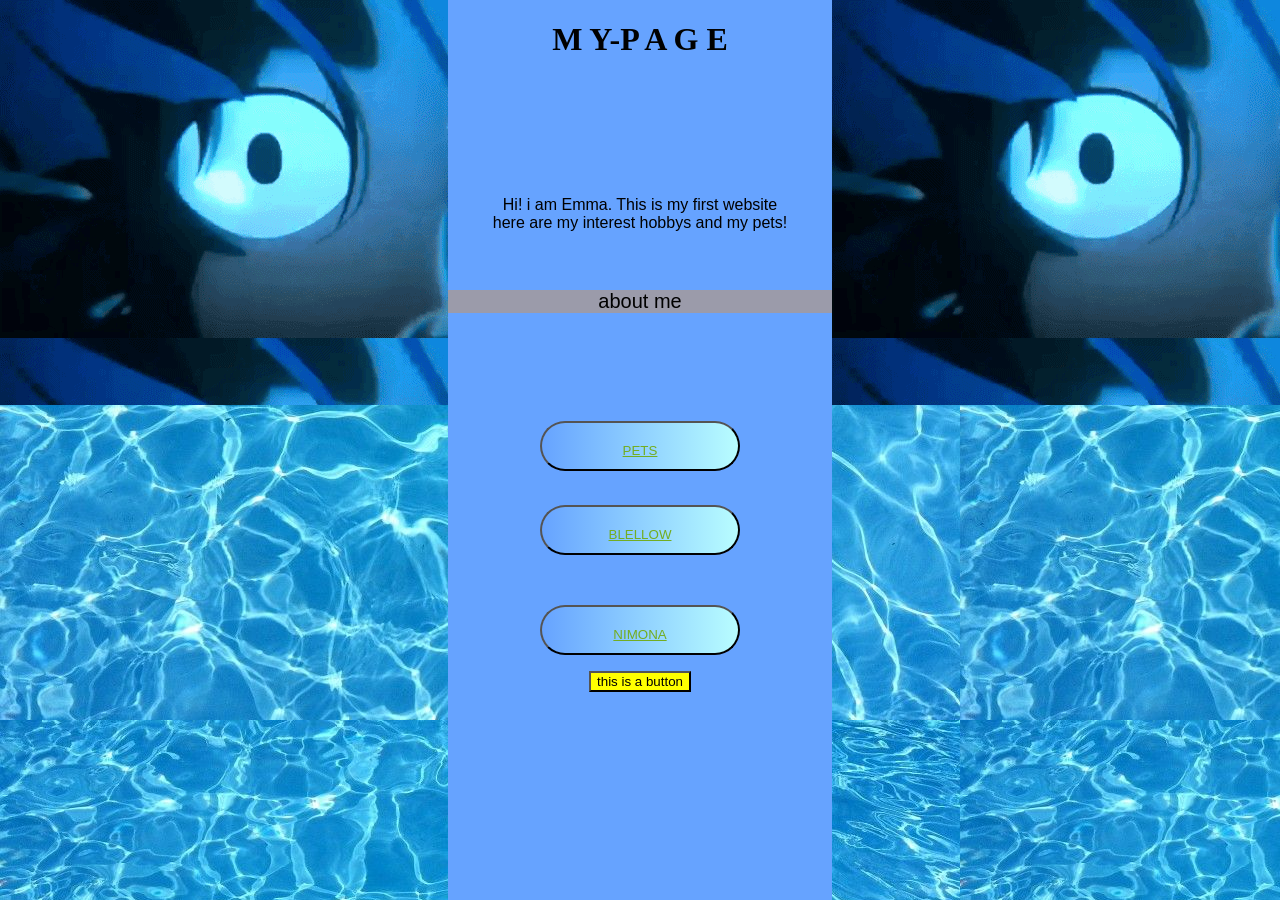
<file: index.html>
<!DOCTYPE html>
<html lang="en">

<head>
    <meta charset="UTF-8">
    <meta name="viewport" content="width=device-width, initial-scale=1.0">
    <title>homepage</title>
    <link rel="stylesheet" href="kitty3.css">
</head>

<body >
    <div id="aboutme">
       
</div>
    <div id="title">
         <P element: id="titles" class="para-image">
        <h1>M Y-P A G E</h1>
    </P>
    </div>
    <div id="bio"></div>
    <div id="buttons">
        <p id="introduction">
        Hi! i am Emma. This is my first website <br>
        here are my interest hobbys and my pets!</p>
    </div>
    <div id="nothing2">
        <p id="about">about me</p>
    </div>
    <div id="nothing3"></div>
    <div id="ScriptThing">
         <p id="intrests"><button class="button"><a href="index2.html"> PETS </a></button></p>
    <p><br>
        <button id="button" class="button"><a href="index copy.html">BLELLOW</a></button></p>
    </p><br>
    <p>
        <button class="button"><a href="index copy 2.html"> NIMONA</a></a><br></button></p>
         
    <p>
        <p>
        <button class="booty" id="fuckyou" > this is  a button</a></a><br></button></p>
         
    <p>
    </div>
    <div id="giff2">
     
    </div>
    <div id="nothing4"></div>
    <div id="nothing5">
         
    </div>
    <div id="nothing6"></div>
    <script src="kitty2.js"></script>
        


    

    





</body>

</html>
</file>
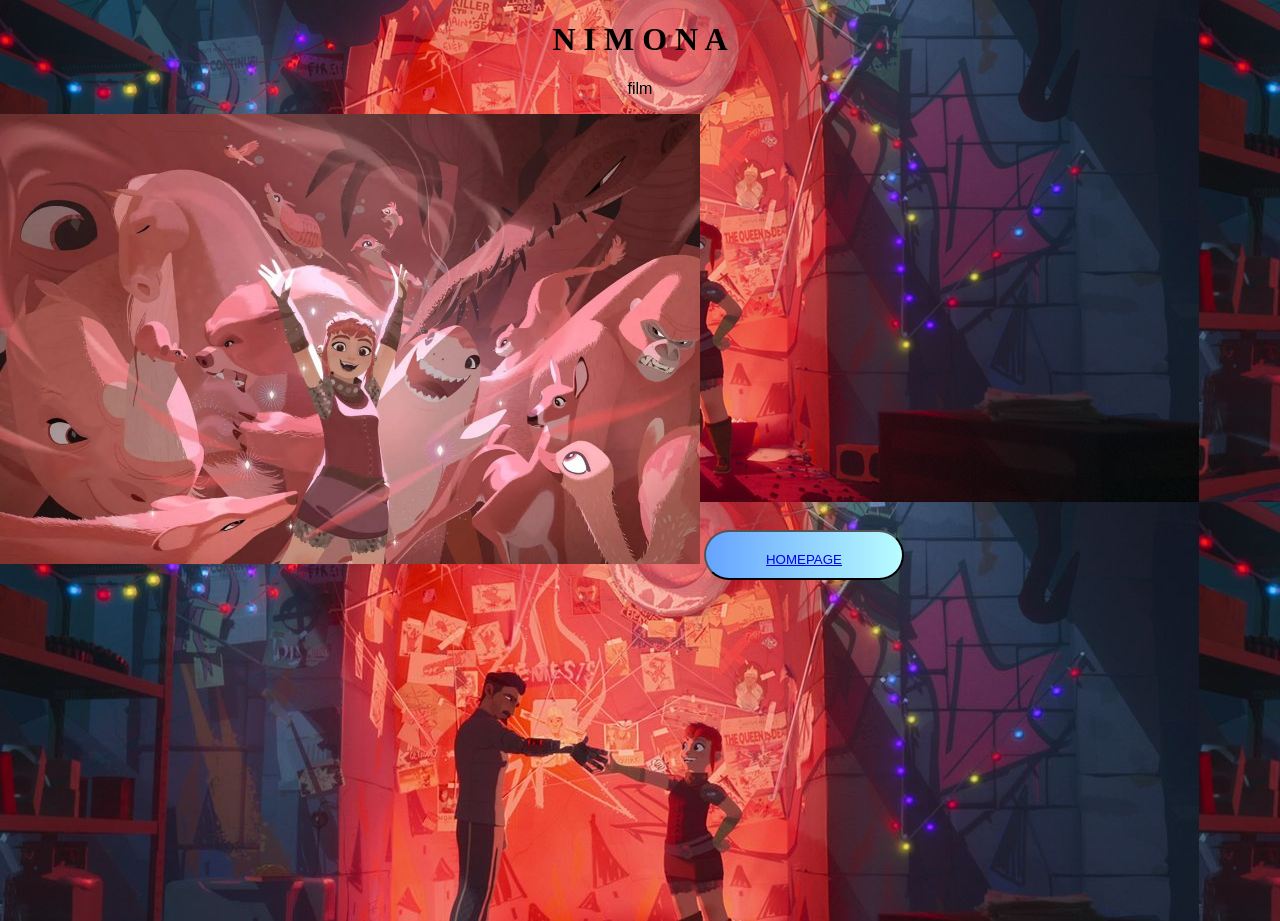
<file: index copy 2.html>
<!DOCTYPE html>
<html lang="en">
<head>  
    <meta charset="UTF-8">
    <meta name="viewport" content="width=device-width, initial-scale=1.0">
    <title>homepage</title>
    <link rel="stylesheet" href="cat.css">
</head>
<body id="background"> 
    <P id="title"><h1>N I M O N A</h1></P>
<p>film <br>
     
</p>
</P> <element id="NIMONA"></element><image src="img/img3/998ad0c690be02e7b6b9f71879110bf5.jpg" alt="NIMONA" 
style="width: 700px;
height:450px;">
<button class="button"><a href="index.html">HOMEPAGE</a></button>


</body>
</html>
</file>
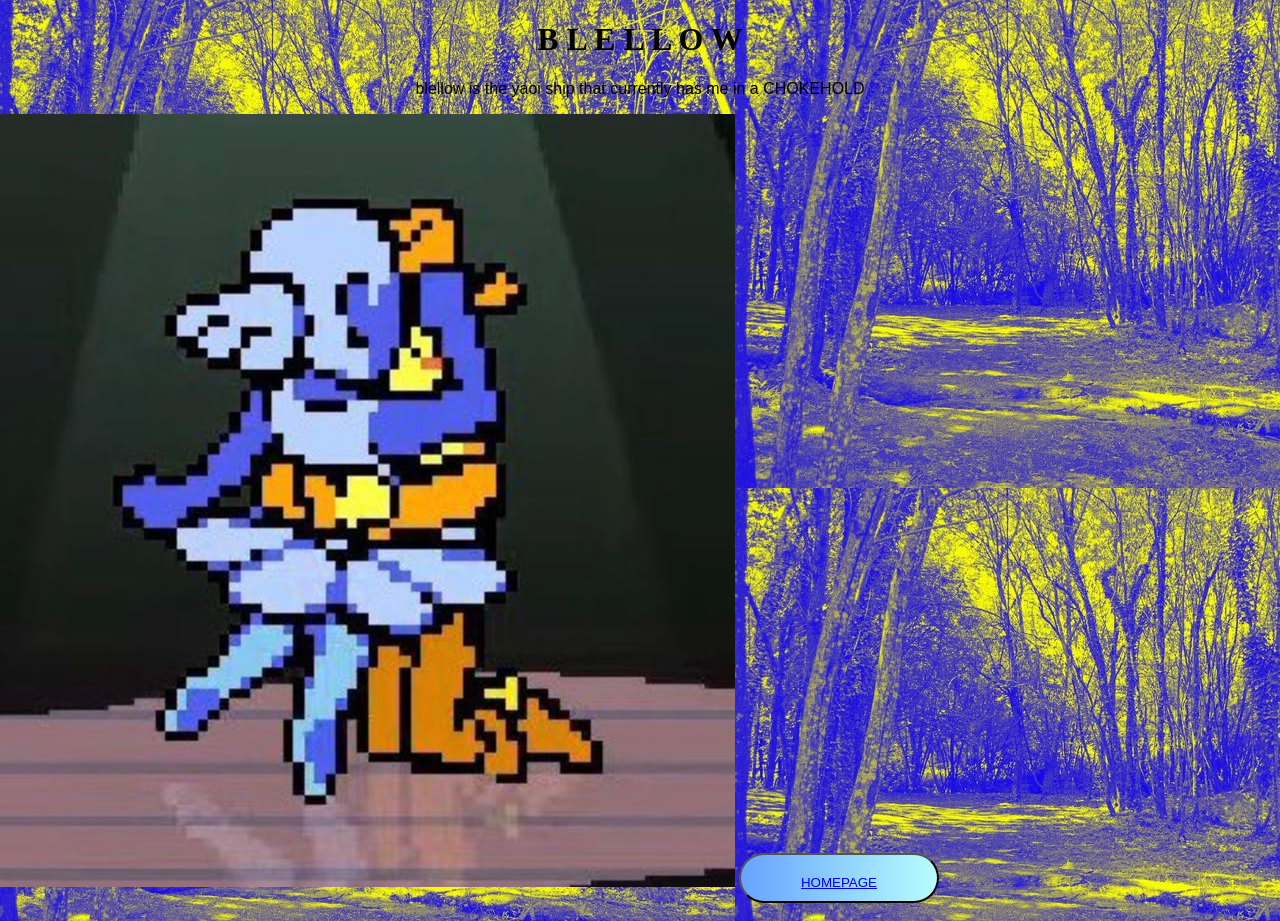
<file: index copy.html>
<!DOCTYPE html>
<html lang="en">
<head>  
    <meta charset="UTF-8">
    <meta name="viewport" content="width=device-width, initial-scale=1.0">
    <title>homepage</title>
    <link rel="stylesheet" href="cat.css">
</head>
<body id="background3"> 
    <P id="title"><h1> B L E L L O W</h1></P>
    <p>blellow is the yaoi ship that currently has me in a CHOKEHOLD</p> 
    </p>
    <img class="image" src="img67/7f0f07d093ca7b06f9e55ed4eedcc79a.jpg" alt="BLELLOW hugging">
    <button class="button"><a href="index.html">HOMEPAGE</a></button>

    
</body>
</html>
</file>
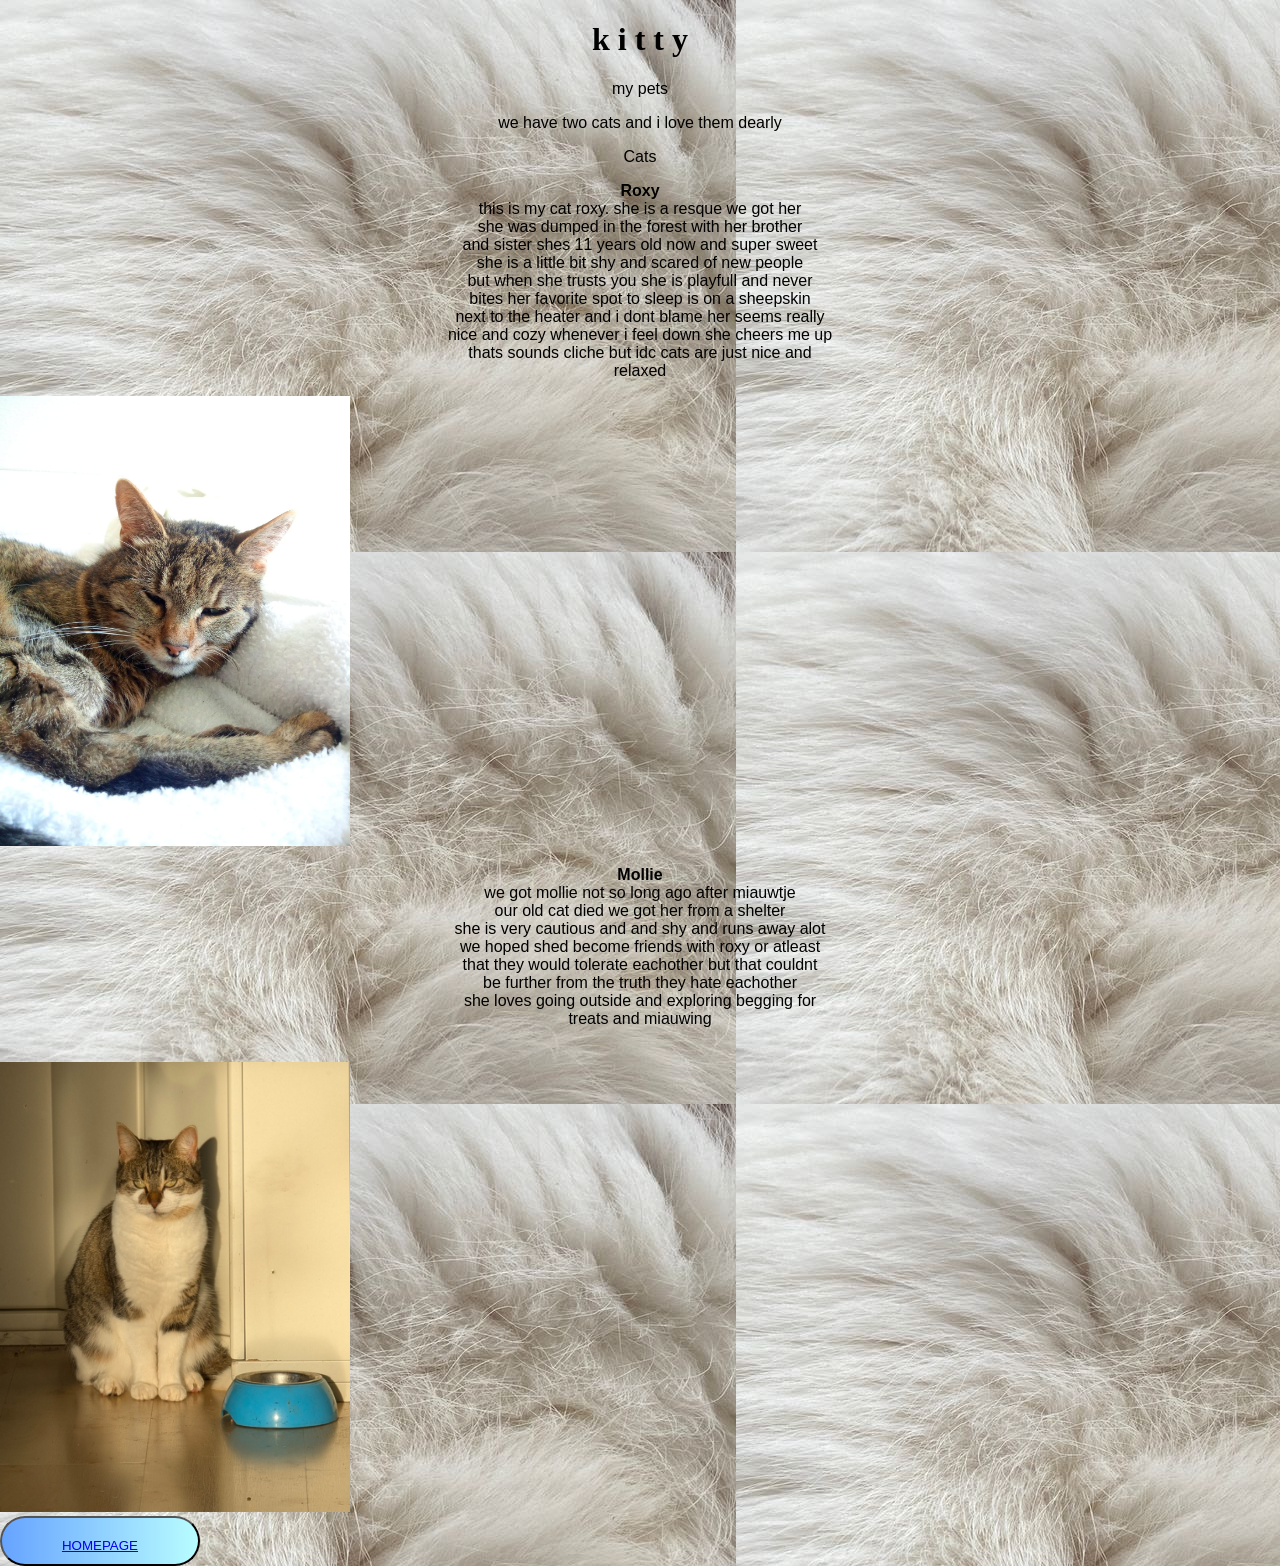
<file: index2.html>
<!DOCTYPE html>
<html lang="en">
<head>  
    <meta charset="UTF-8">
    <meta name="viewport" content="width=device-width, initial-scale=1.0">
    <title>homepage</title>
    <link rel="stylesheet" href="cat.css">
</head>
<body id="background4"> 
    <div><P id="title"><h1>k i t t y</h1></P></div>

    <div><p id="about-me">my pets</p></div>

    <p id="introduction">we have two cats and i love them dearly </p>

    <p id="cats">Cats</p>

    
    <b><p id="roxy"> Roxy<br> </b> 

    this is my cat roxy. she is a resque we got her<br>
    she was dumped in the forest with her brother   <br>
    and sister shes 11 years old now and super sweet<br>
    she is a little bit shy and scared of new people<br>
    but when she trusts you she is playfull and never<br>
    bites her favorite spot to sleep is on a sheepskin<br>
    next to the heater and i dont blame her seems really<br>
    nice and cozy whenever i feel down she cheers me up<br>
    thats sounds cliche but idc cats are just nice and<br>
    relaxed <br>
    

    </P> <img src="img/460cfd39-fb76-47c5-a838-d9ab8d257dab.jpg" alt="Girl in a jacket" 
    style="width:350px;height:450px;">

    <b><p id="mollie">
    Mollie<br></b>
    we got mollie not so long ago after miauwtje <br>
    our old cat died we got her from a shelter <br>
    she is very cautious and and shy and runs away alot<br>
    we hoped shed become friends with roxy or atleast <br>
    that they would tolerate eachother but that couldnt<br>
    be further from the truth they  hate eachother<br>
    she loves going outside and exploring begging for<br>
    treats and miauwing<br>
    <br></p>
    <div><img src="img/img2/204ca0e7-67b1-490b-a563-e4546882a4ed.jpg" alt="Girl in a jacket" 
    style="width:350px;height:450px;"></div>

    <div><button class="button"><a href="index.html">HOMEPAGE</a></button></div>

    
</body>
</html>
</file>
<file: kitty3.css>
/* CSS reset, dit niet aanpassen! */

html {
  box-sizing: border-box;
}
*, *:before, *:after {
  box-sizing: inherit;
}
body {
  margin: 0;
  padding: 0;
  min-height: 100vh;
}
img {
  max-width: 100vw;
  max-height: auto;
}

/* Hieronder mag je eigen CSS code */
body {
    background-image: url(water/426ac52139113d789e5730641a309ada.jpg);
}
#background {
background-image: url("img67/51e1f9c44120ace8a26bb3a08ccc5cf6.jpg")
}
#background3 {
  background-image: url("img/img2/79da051b54e13a2fc024a59b19158f04.jpg");
}
#background4 {
  background-image: url("img/img3/0ffaeebfeb772c900588a26b28eb7761.jpg");
}

#titles{
  background-image: url("https://i.pinimg.com/1200x/d7/8d/57/d78d574cae9cd77fe48567e2ae664056.jpgb") ;
}

h1 {
    font-family: fantasy;
    text-align: center;
}

p {
    text-align: center;
    font-family: 'Lucida Sans', 'Lucida Sans Regular', 'Lucida Grande', 'Lucida Sans Unicode', Geneva, Verdana, sans-serif;
    
} 
#about { 
  background-color:rgb(155, 155, 170);
  font-size: 20px;
}

.para-image{
  position:relative
  float:left;
  width: 100%
  text-align: center;
  padding: 20 px 0;
}

a {
color: #73AD21;
}
a:hover{
color: #b8fdff;
}
.button {
    background: linear-gradient(to right, #66a3ff, #b8fdff);
    box-sizing: 
    border-box;
    float:middle;
    border-style:gradient
    border= 2px solid #73AD21;
    padding: 20px;
    width: 200px;
    height: 50px;
    border-radius: 25px;

}
#fuckyou{
  background-color: yellow;
}
body {display:grid ;
  grid-template-columns: 35vw 30vw 35vw;
  grid-template-rows: 20vh 10vh 15vh 55vh ;
}

#title {
  background-color: #66a3ff;
  grid-row: 1/2;
  grid-column: 2/3;
}
#aboutme{
  grid-column: 1/2;
  grid-row: 1/4;
  background-color:#66a3ff;
  background-image:url(water/tumblr_da954c39541bf97101602353a3f6aef0_d05d50fd_640-ezgif.com-webp-to-gif-converter.gif);
}

#bio {
  grid-row:1/4 ;
  grid-column: 3/4;
  background-color:#66a3ff;
  background-image:url(water/tumblr_da954c39541bf97101602353a3f6aef0_d05d50fd_640-ezgif.com-webp-to-gif-converter.gif);
}


#buttons{
  background-color:#66a3ff;
}
#nothing2{
  background-color:#66a3ff;
}

#ScriptThing{
  background-color:#66a3ff;
}



/*BETTER CALL SAUL*/
/*sterf walter white also live laugh skylar!!!!! fuck the misoginists
hey its me its verity i know about a million things ask me everything
hey its me alcoholity
  hey its me cssity the teachers give no explenationity*/
/*SHEEES GOOOT SHEES GOT AWWAAAAAAAAYYYYYYYYYY*/
/*IK HAAT DIT IK HAAT DIT IK HAAT DIT IK HAAT DIT IK HAAT DIT IK HAAT DIT*/
</file>
<file: cat.css>
html {
  box-sizing: border-box;
}
*, *:before, *:after {
  box-sizing: inherit;
}
body {
  margin: 0;
  padding: 0;
  min-height: 100vh;
  float: center;
}
img {
  max-width: 100vw;
  max-height: auto;
}

#background3 {
  background-image: url("img/img2/79da051b54e13a2fc024a59b19158f04.jpg");
}
#background4 {
  background-image: url("img/img3/0ffaeebfeb772c900588a26b28eb7761.jpg");
}
#background {
background-image: url("img67/51e1f9c44120ace8a26bb3a08ccc5cf6.jpg")
}

h1 {
    font-family: fantasy;
    text-align: center;
}
p {
    text-align: center;
    font-family: 'Lucida Sans', 'Lucida Sans Regular', 'Lucida Grande', 'Lucida Sans Unicode', Geneva, Verdana, sans-serif;}

    .para-image{
  position:relative
  float:center;
  width: 100%
  text-align: center;
  padding: 20 px 0;
}

a:hover{
color: #b8fdff;
}
.button {
    background: linear-gradient(to right, #66a3ff, #b8fdff);
    box-sizing: 
    border-box;
    float:middle;
    border-style:gradient
    border= 2px solid #73AD21;
    padding: 20px;
    width: 200px;
    height: 50px;
    border-radius: 25px;
}
</file>
